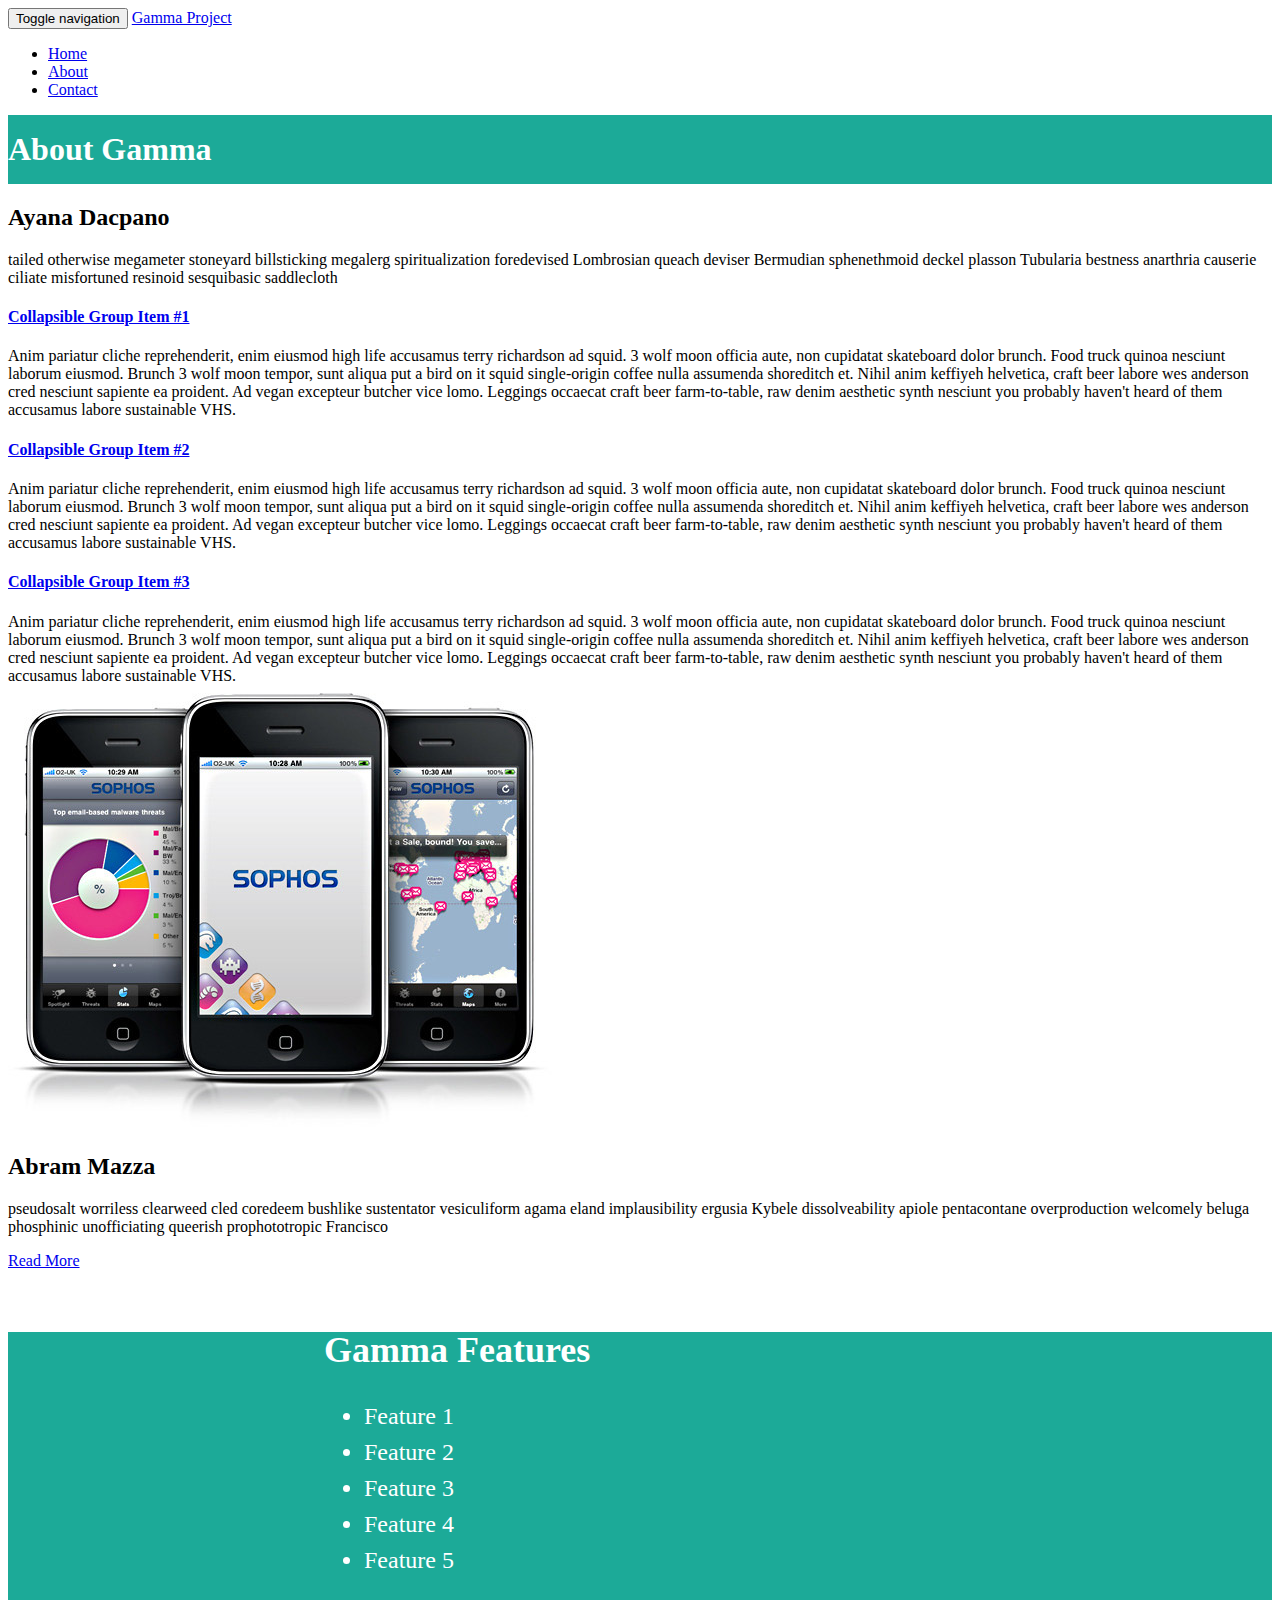
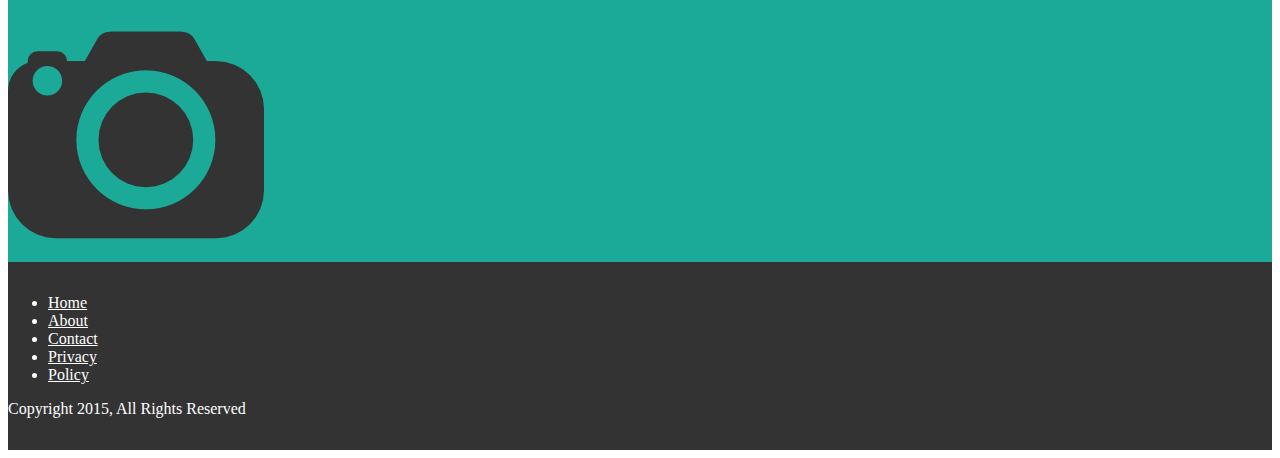
<file: 01-photoapp-website/about.html>
<!DOCTYPE html>
<html lang="en">

<head>
    <meta charset="UTF-8">
    <title>About Gamma</title>
    <!-- Latest compiled and minified CSS -->
    <link rel="stylesheet" href="https://maxcdn.bootstrapcdn.com/bootstrap/3.3.6/css/bootstrap.min.css" integrity="sha384-1q8mTJOASx8j1Au+a5WDVnPi2lkFfwwEAa8hDDdjZlpLegxhjVME1fgjWPGmkzs7" crossorigin="anonymous">
    <link rel="stylesheet" href="css/styles.css">
    <style>
    /** { border:1px solid red !important; }*/
    </style>
</head>

<body>
    <header>
        <nav class="navbar navbar-default">
            <div class="container">
                <div class="navbar-header">
                    <button type="button" class="navbar-toggle collapsed" data-toggle="collapse" data-target="#navbar" aria-expanded="false" aria-controls="navbar">
                        <span class="sr-only">Toggle navigation</span>
                        <span class="icon-bar"></span>
                        <span class="icon-bar"></span>
                        <span class="icon-bar"></span>
                    </button>
                    <a class="navbar-brand" href="#">Gamma Project</a>
                </div>
                <div id="navbar" class="navbar-collapse collapse">
                    <ul class="nav navbar-nav">
                        <li><a href="home.html">Home</a></li>
                        <li class="active"><a href="#about">About</a></li>
                        <li><a href="contact.html">Contact</a></li>
                    </ul>
                </div>
                <!--/.nav-collapse -->
            </div>
        </nav>
    </header>
    <div class="main-title">
        <div class="container">
            <h1>About Gamma</h1>
        </div>
    </div>
    <div class="container group-items">
        <div class="row">
            <div class="col-md-8">
                <h2>Ayana Dacpano</h2>
                <p>tailed otherwise megameter stoneyard billsticking megalerg spiritualization foredevised Lombrosian queach deviser Bermudian sphenethmoid deckel plasson Tubularia bestness anarthria causerie ciliate misfortuned resinoid sesquibasic saddlecloth</p>
                <!-- @begin collapsable bar -->
                <div class="panel-group" id="accordion" role="tablist" aria-multiselectable="true">
                    <div class="panel panel-default">
                        <div class="panel-heading" role="tab" id="headingOne">
                            <h4 class="panel-title">
                <a role="button" data-toggle="collapse" data-parent="#accordion" href="#collapseOne" aria-expanded="true" aria-controls="collapseOne">
                  Collapsible Group Item #1
                </a>
                </h4>
                        </div>
                        <div id="collapseOne" class="panel-collapse collapse in" role="tabpanel" aria-labelledby="headingOne">
                            <div class="panel-body">
                                Anim pariatur cliche reprehenderit, enim eiusmod high life accusamus terry richardson ad squid. 3 wolf moon officia aute, non cupidatat skateboard dolor brunch. Food truck quinoa nesciunt laborum eiusmod. Brunch 3 wolf moon tempor, sunt aliqua put a bird on it squid single-origin coffee nulla assumenda shoreditch et. Nihil anim keffiyeh helvetica, craft beer labore wes anderson cred nesciunt sapiente ea proident. Ad vegan excepteur butcher vice lomo. Leggings occaecat craft beer farm-to-table, raw denim aesthetic synth nesciunt you probably haven't heard of them accusamus labore sustainable VHS.
                            </div>
                        </div>
                    </div>
                    <div class="panel panel-default">
                        <div class="panel-heading" role="tab" id="headingTwo">
                            <h4 class="panel-title">
                <a class="collapsed" role="button" data-toggle="collapse" data-parent="#accordion" href="#collapseTwo" aria-expanded="false" aria-controls="collapseTwo">
                  Collapsible Group Item #2
                </a>
                </h4>
                        </div>
                        <div id="collapseTwo" class="panel-collapse collapse" role="tabpanel" aria-labelledby="headingTwo">
                            <div class="panel-body">
                                Anim pariatur cliche reprehenderit, enim eiusmod high life accusamus terry richardson ad squid. 3 wolf moon officia aute, non cupidatat skateboard dolor brunch. Food truck quinoa nesciunt laborum eiusmod. Brunch 3 wolf moon tempor, sunt aliqua put a bird on it squid single-origin coffee nulla assumenda shoreditch et. Nihil anim keffiyeh helvetica, craft beer labore wes anderson cred nesciunt sapiente ea proident. Ad vegan excepteur butcher vice lomo. Leggings occaecat craft beer farm-to-table, raw denim aesthetic synth nesciunt you probably haven't heard of them accusamus labore sustainable VHS.
                            </div>
                        </div>
                    </div>
                    <div class="panel panel-default">
                        <div class="panel-heading" role="tab" id="headingThree">
                            <h4 class="panel-title">
                <a class="collapsed" role="button" data-toggle="collapse" data-parent="#accordion" href="#collapseThree" aria-expanded="false" aria-controls="collapseThree">
                  Collapsible Group Item #3
                </a>
                </h4>
                        </div>
                        <div id="collapseThree" class="panel-collapse collapse" role="tabpanel" aria-labelledby="headingThree">
                            <div class="panel-body">
                                Anim pariatur cliche reprehenderit, enim eiusmod high life accusamus terry richardson ad squid. 3 wolf moon officia aute, non cupidatat skateboard dolor brunch. Food truck quinoa nesciunt laborum eiusmod. Brunch 3 wolf moon tempor, sunt aliqua put a bird on it squid single-origin coffee nulla assumenda shoreditch et. Nihil anim keffiyeh helvetica, craft beer labore wes anderson cred nesciunt sapiente ea proident. Ad vegan excepteur butcher vice lomo. Leggings occaecat craft beer farm-to-table, raw denim aesthetic synth nesciunt you probably haven't heard of them accusamus labore sustainable VHS.
                            </div>
                        </div>
                    </div>
                </div>
                <!-- @end collapsable bar -->
            </div>
            <aside class="col-md-4">
                <img class="img-responsive img-thumbnail" src="img/demo2.jpg">
                <h2>Abram Mazza</h2>
                <p>pseudosalt worriless clearweed cled coredeem bushlike sustentator vesiculiform agama eland implausibility ergusia Kybele dissolveability apiole pentacontane overproduction welcomely beluga phosphinic unofficiating queerish prophototropic Francisco</p>
                <a href="#" class="btn btn-default">Read More</a>
            </aside>
        </div>
    </div>
    <section class="background-green">
        <div class="container">
            <div class="row">
                <div class="col-md-6">
                    <div class=" gamma-features">
                        <h2>Gamma Features</h2>
                        <ul class="list-unstyled">
                            <li><span class="glyphicon glyphicon-ok"></span> Feature 1</li>
                            <li><span class="glyphicon glyphicon-ok"></span> Feature 2</li>
                            <li><span class="glyphicon glyphicon-ok"></span> Feature 3</li>
                            <li><span class="glyphicon glyphicon-ok"></span> Feature 4</li>
                            <li><span class="glyphicon glyphicon-ok"></span> Feature 5</li>
                        </ul>
                    </div>
                </div>
                <div class="col-md-6">
                    <img src="img/logo.png" class="img-responsive" />
                </div>
            </div>
        </div>
    </section>
    <footer class="footer-style">
        <div class="container">
            <div class="row">
                <div class="col-lg-6 text-left">
                    <ul class="list-inline">
                        <li><a href="home.html">Home</a></li>
                        <li><a href="#">About</a></li>
                        <li><a href="contact.html">Contact</a></li>
                        <li><a href="#">Privacy</a></li>
                        <li><a href="#">Policy</a></li>
                    </ul>
                </div>
                <div class="col-lg-6 text-right">
                    <p>Copyright 2015, All Rights Reserved</p>
                </div>
            </div>
        </div>
    </footer>
    <script src="http://code.jquery.com/jquery-2.2.4.min.js"></script>
    <!-- Latest compiled and minified JS -->
    <script src="https://maxcdn.bootstrapcdn.com/bootstrap/3.3.6/js/bootstrap.min.js" integrity="sha384-0mSbJDEHialfmuBBQP6A4Qrprq5OVfW37PRR3j5ELqxss1yVqOtnepnHVP9aJ7xS" crossorigin="anonymous"></script>
</body>

</html>
</file>
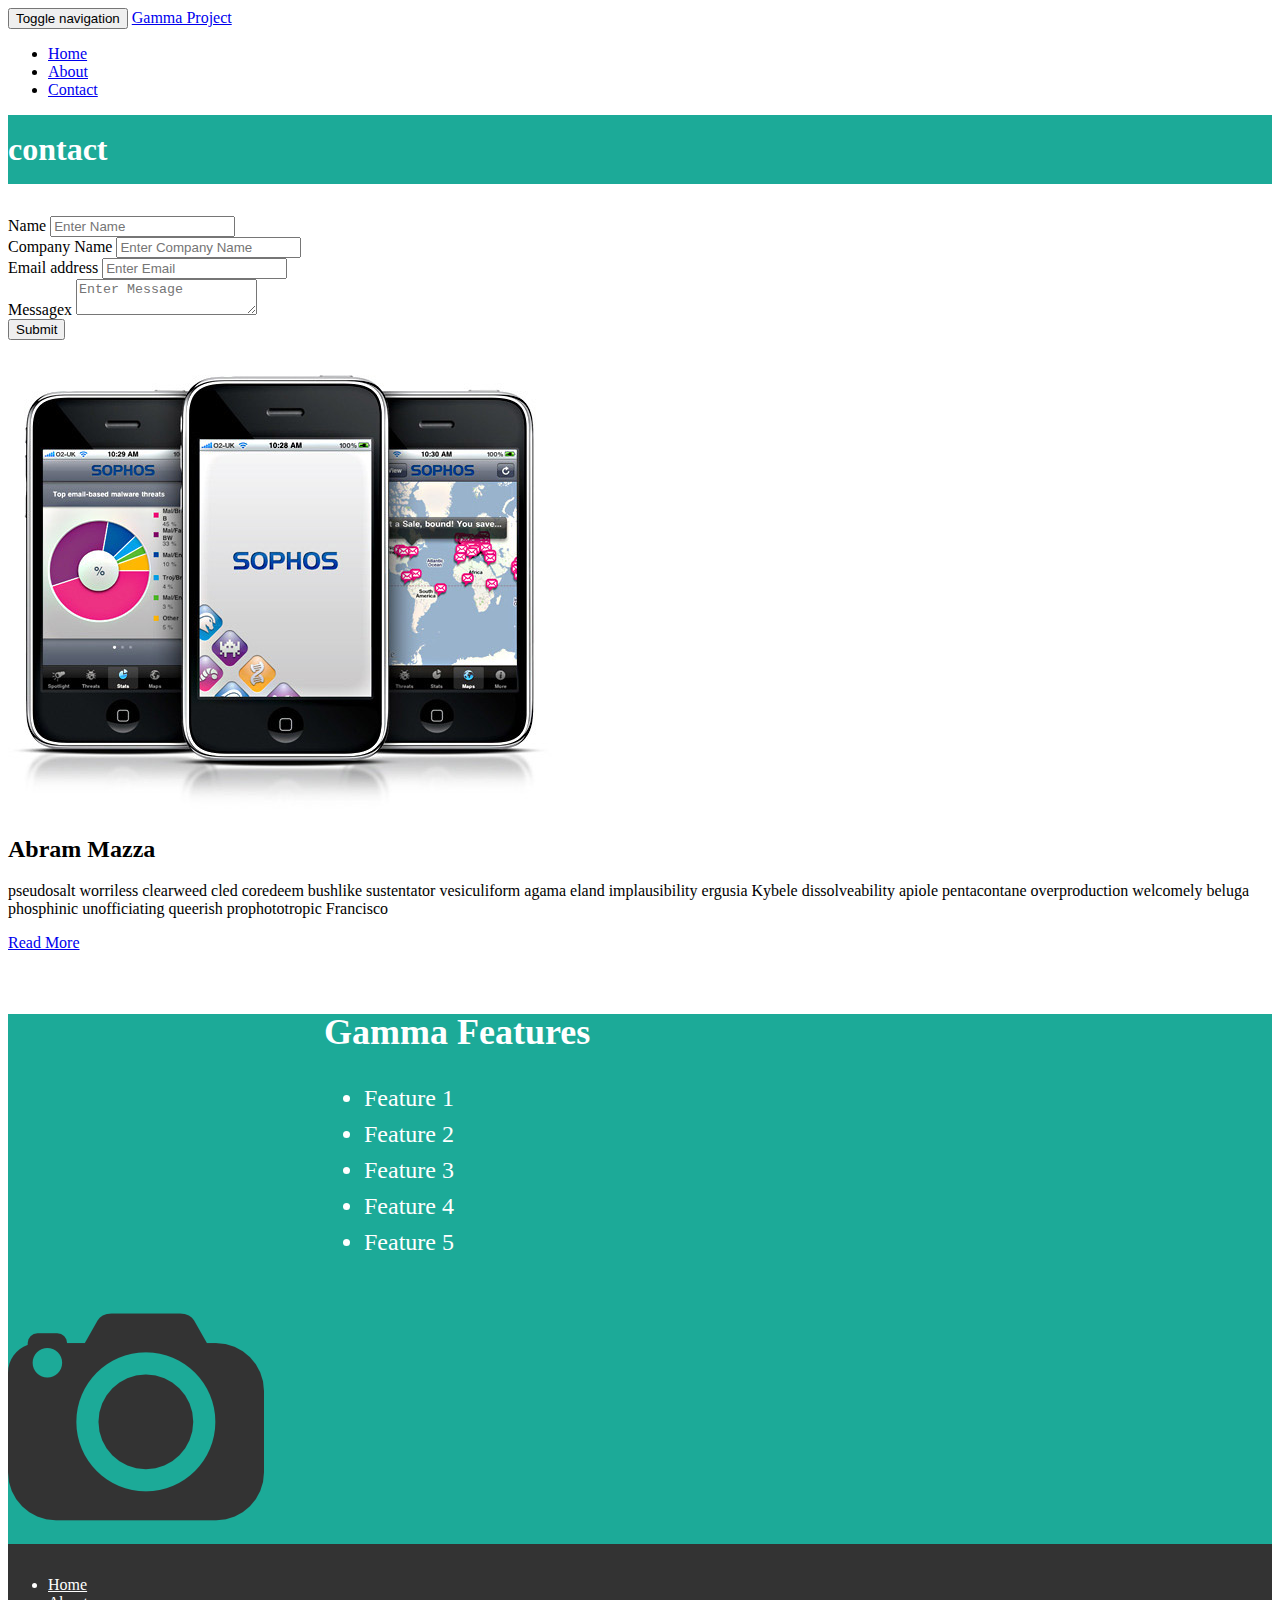
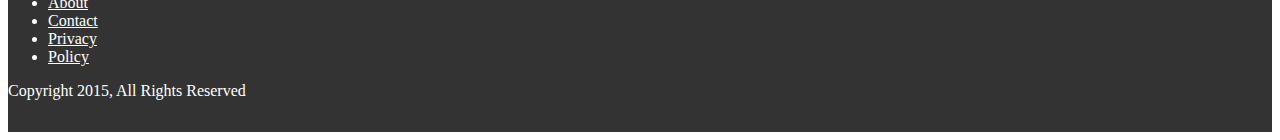
<file: 01-photoapp-website/contact.html>
<!DOCTYPE html>
<html lang="en">

<head>
    <meta charset="UTF-8">
    <title>Contact Gamma</title>
    <!-- Latest compiled and minified CSS -->
    <link rel="stylesheet" href="https://maxcdn.bootstrapcdn.com/bootstrap/3.3.6/css/bootstrap.min.css" integrity="sha384-1q8mTJOASx8j1Au+a5WDVnPi2lkFfwwEAa8hDDdjZlpLegxhjVME1fgjWPGmkzs7" crossorigin="anonymous">
    <link rel="stylesheet" href="css/styles.css">
    <style>
    /** { border:1px solid red !important; }*/
    </style>
</head>

<body>
    <header>
        <nav class="navbar navbar-default">
            <div class="container">
                <div class="navbar-header">
                    <button type="button" class="navbar-toggle collapsed" data-toggle="collapse" data-target="#navbar" aria-expanded="false" aria-controls="navbar">
                        <span class="sr-only">Toggle navigation</span>
                        <span class="icon-bar"></span>
                        <span class="icon-bar"></span>
                        <span class="icon-bar"></span>
                    </button>
                    <a class="navbar-brand" href="#">Gamma Project</a>
                </div>
                <div id="navbar" class="navbar-collapse collapse">
                    <ul class="nav navbar-nav">
                        <li><a href="home.html">Home</a></li>
                        <li><a href="about.html">About</a></li>
                        <li class="active"><a href="#contact">Contact</a></li>
                    </ul>
                </div>
                <!--/.nav-collapse -->
            </div>
        </nav>
    </header>
    <div class="main-title">
        <div class="container">
            <h1>contact</h1>
        </div>
    </div>
    <div class="container cont-form-img">
        <div class="row">
            <form class="col-md-8">
                <div class="form-group">
                    <label for="inputName">Name</label>
                    <input type="text" class="form-control" id="inputName" placeholder="Enter Name">
                </div>
                <div class="form-group">
                    <label for="inputCompany">Company Name</label>
                    <input type="text" class="form-control" id="inputCompany" placeholder="Enter Company Name">
                </div>
                <div class="form-group">
                    <label for="inputEmail">Email address</label>
                    <input type="email" class="form-control" id="inputEmail" placeholder="Enter Email">
                </div>
                <div class="form-group">
                    <label for="inputEmail">Messagex</label>
                    <textarea class="form-control" rows="2" id="inputMessage" placeholder="Enter Message"></textarea>
                </div>
                <button type="submit" class="btn btn-default bottom-form">Submit</button>
            </form>
            <aside class="col-md-4">
                <img class="img-responsive img-thumbnail" src="img/demo2.jpg">
                <h2>Abram Mazza</h2>
                <p>pseudosalt worriless clearweed cled coredeem bushlike sustentator vesiculiform agama eland implausibility ergusia Kybele dissolveability apiole pentacontane overproduction welcomely beluga phosphinic unofficiating queerish prophototropic Francisco</p>
                <a href="#" class="btn btn-default">Read More</a>
            </aside>
        </div>
    </div>
    <section class="background-green">
        <div class="container">
            <div class="row">
                <div class="col-md-6">
                    <div class=" gamma-features">
                        <h2>Gamma Features</h2>
                        <ul class="list-unstyled">
                            <li><span class="glyphicon glyphicon-ok"></span> Feature 1</li>
                            <li><span class="glyphicon glyphicon-ok"></span> Feature 2</li>
                            <li><span class="glyphicon glyphicon-ok"></span> Feature 3</li>
                            <li><span class="glyphicon glyphicon-ok"></span> Feature 4</li>
                            <li><span class="glyphicon glyphicon-ok"></span> Feature 5</li>
                        </ul>
                    </div>
                </div>
                <div class="col-md-6">
                    <img src="img/logo.png" class="img-responsive" />
                </div>
            </div>
        </div>
    </section>
    <footer class="footer-style">
        <div class="container">
            <div class="row">
                <div class="col-lg-6 text-left">
                    <ul class="list-inline">
                        <li><a href="home.html">Home</a></li>
                        <li><a href="#">About</a></li>
                        <li><a href="contact.html">Contact</a></li>
                        <li><a href="#">Privacy</a></li>
                        <li><a href="#">Policy</a></li>
                    </ul>
                </div>
                <div class="col-lg-6 text-right">
                    <p>Copyright 2015, All Rights Reserved</p>
                </div>
            </div>
        </div>
    </footer>
    <script src="http://code.jquery.com/jquery-2.2.4.min.js"></script>
    <!-- Latest compiled and minified JS -->
    <script src="https://maxcdn.bootstrapcdn.com/bootstrap/3.3.6/js/bootstrap.min.js" integrity="sha384-0mSbJDEHialfmuBBQP6A4Qrprq5OVfW37PRR3j5ELqxss1yVqOtnepnHVP9aJ7xS" crossorigin="anonymous"></script>
</body>

</html>
</file>
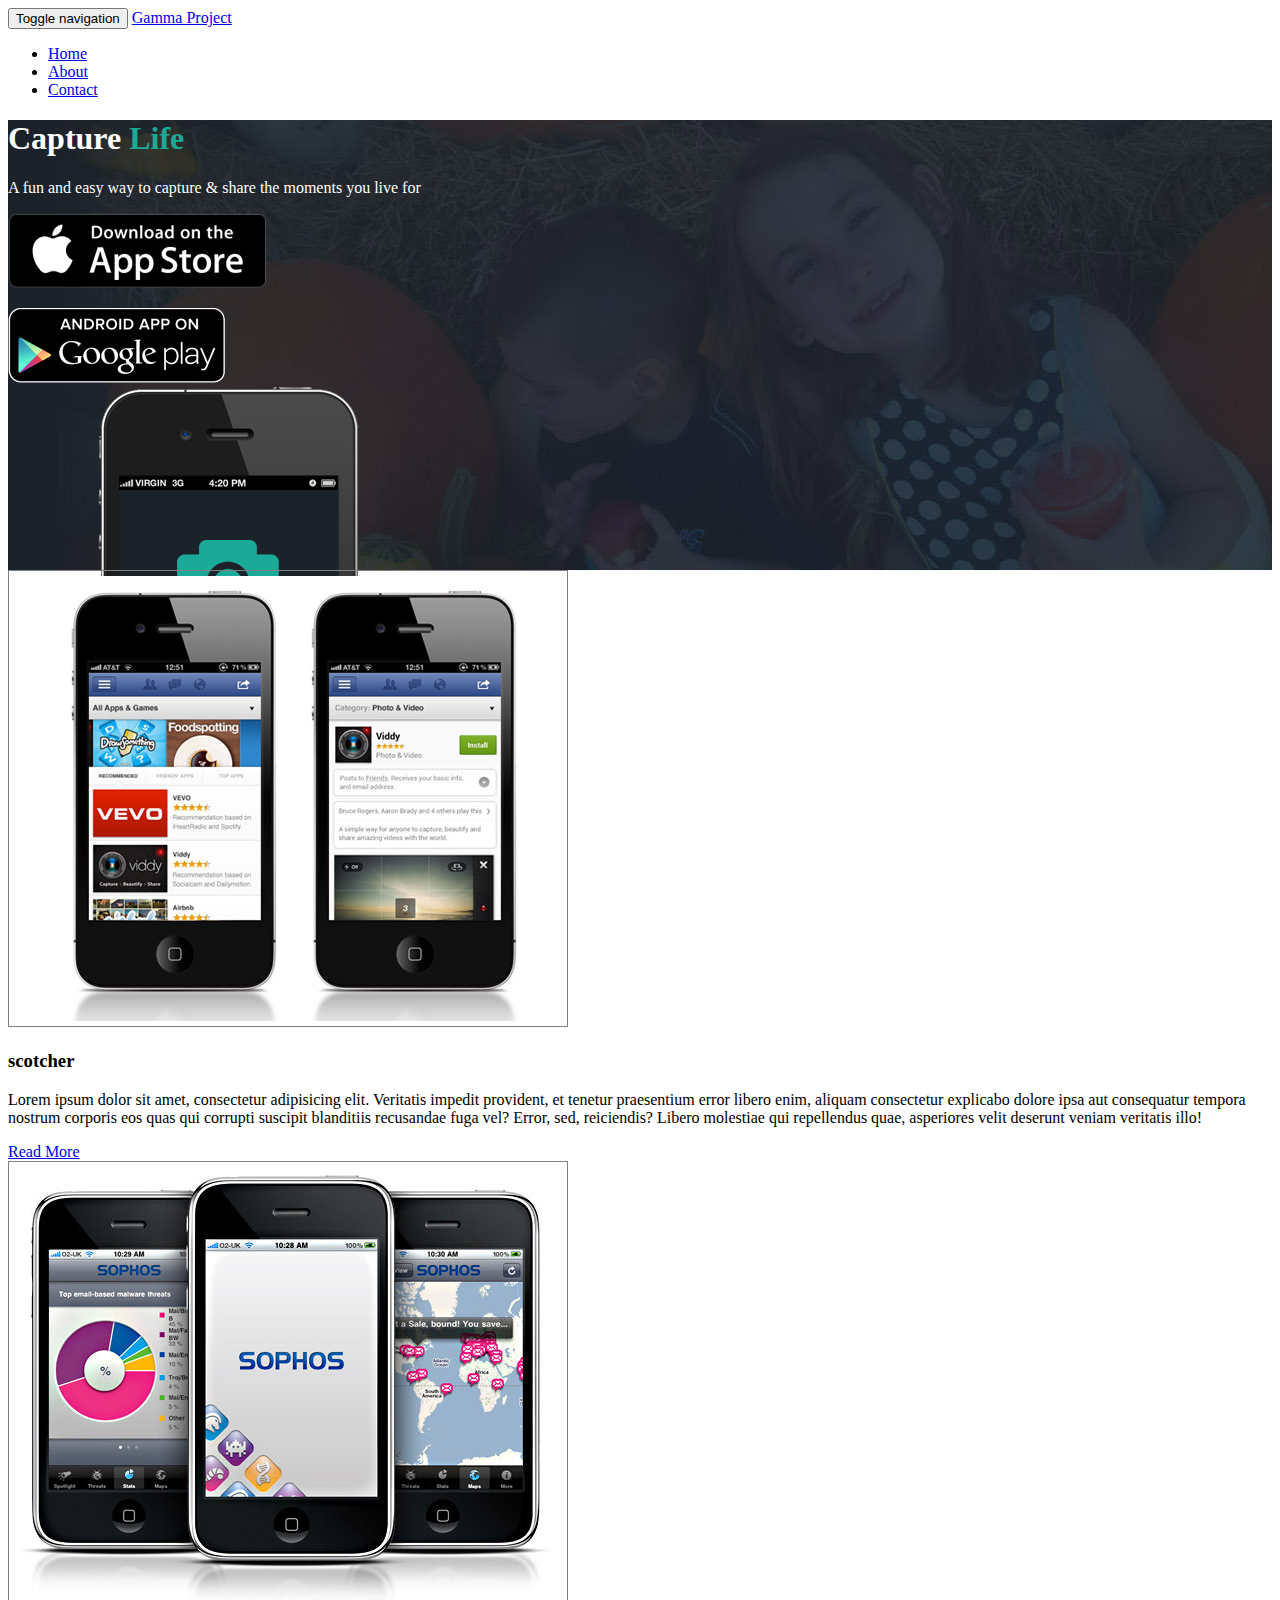
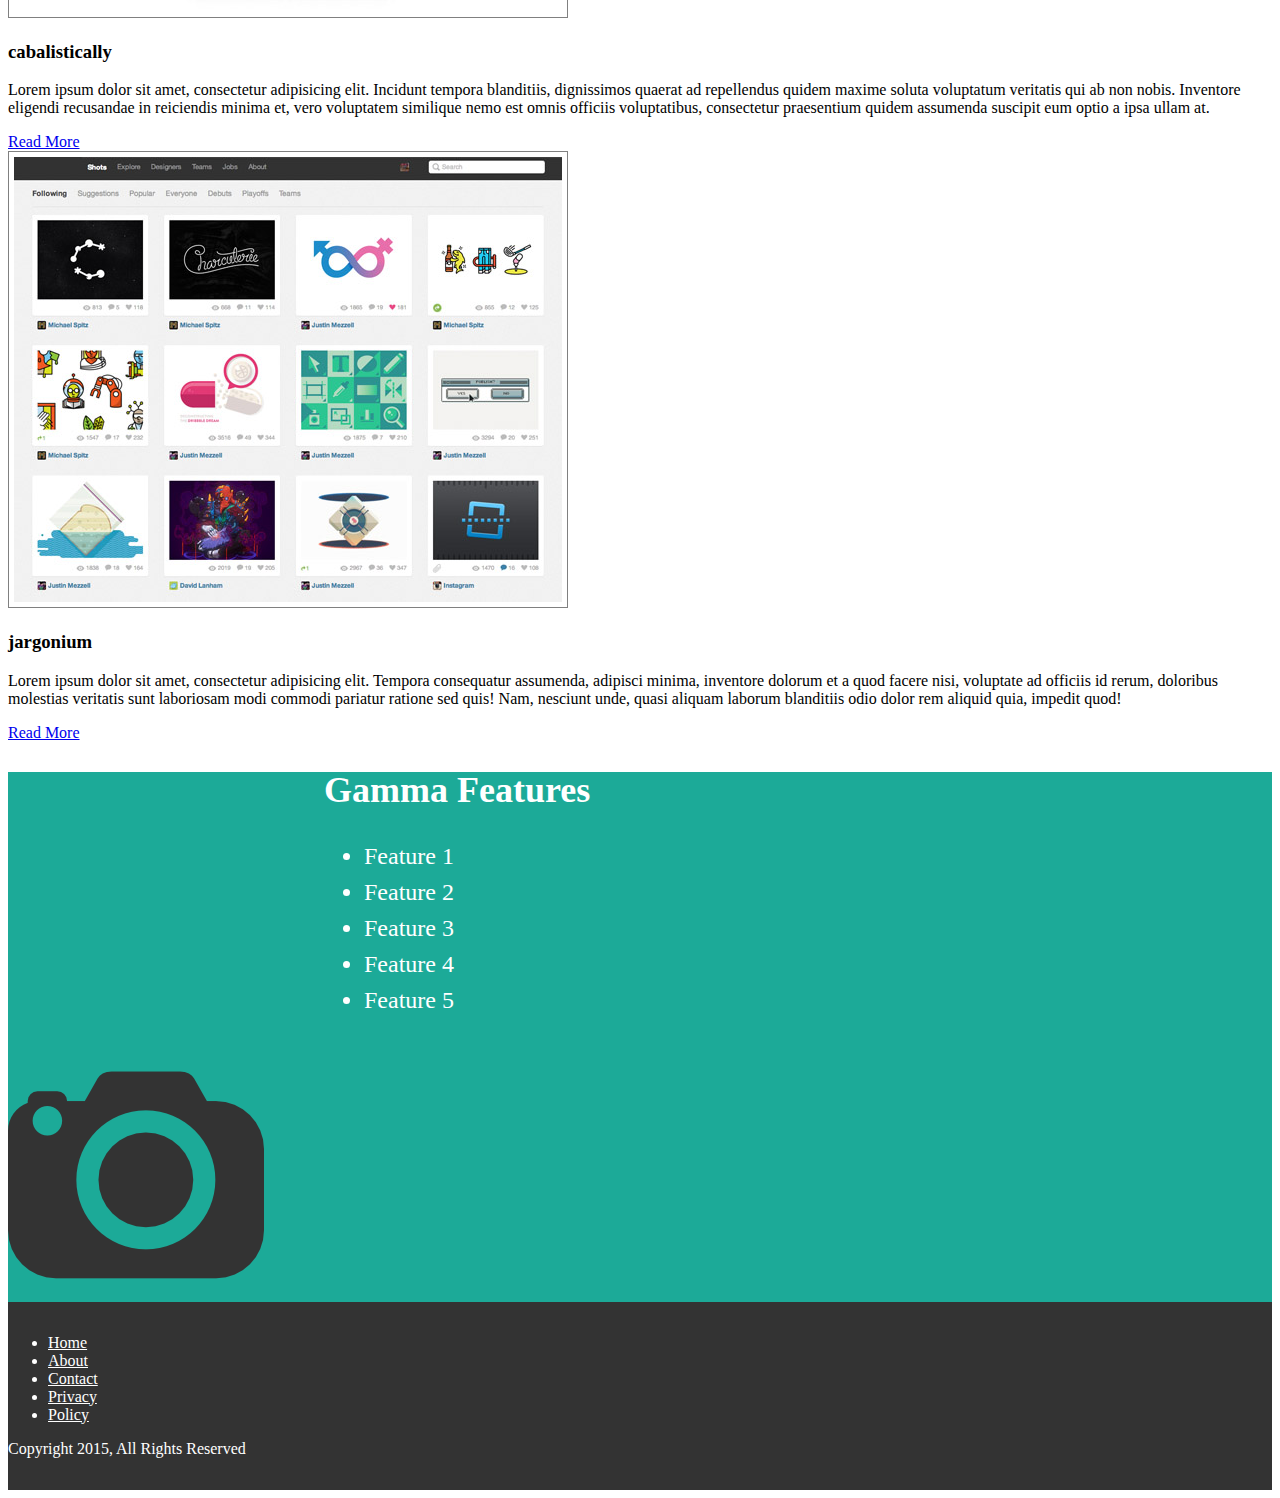
<file: 01-photoapp-website/home.html>
<!DOCTYPE html>
<html lang="en">

<head>
    <meta charset="UTF-8">
    <title>Document</title>
    <!-- Latest compiled and minified CSS -->
    <link rel="stylesheet" href="https://maxcdn.bootstrapcdn.com/bootstrap/3.3.6/css/bootstrap.min.css" integrity="sha384-1q8mTJOASx8j1Au+a5WDVnPi2lkFfwwEAa8hDDdjZlpLegxhjVME1fgjWPGmkzs7" crossorigin="anonymous">
    <link rel="stylesheet" href="css/styles.css">
    <style type="text/css">
    /*      * {
            border: 1px solid red;
        }*/
    </style>
</head>

<body>
    <header>
        <nav class="navbar navbar-default">
            <div class="container">
                <div class="navbar-header">
                    <button type="button" class="navbar-toggle collapsed" data-toggle="collapse" data-target="#navbar" aria-expanded="false" aria-controls="navbar">
                        <span class="sr-only">Toggle navigation</span>
                        <span class="icon-bar"></span>
                        <span class="icon-bar"></span>
                        <span class="icon-bar"></span>
                    </button>
                    <a class="navbar-brand" href="#">Gamma Project</a>
                </div>
                <div id="navbar" class="navbar-collapse collapse">
                    <ul class="nav navbar-nav">
                        <li class="active"><a href="#">Home</a></li>
                        <li><a href="about.html">About</a></li>
                        <li><a href="contact.html">Contact</a></li>
                    </ul>
                </div>
                <!--/.nav-collapse -->
            </div>
        </nav>
    </header>
    <div class="jumbotron">
        <div class="container">
            <div class="row">
                <div class="col-lg-6">
                    <div class="row">
                        <div>
                            <h1>Capture <span>Life</span></h1>
                            <p>A fun and easy way to capture & share the moments you live for</p>
                        </div>
                        <div class="col-sm-6 foto-sep">
                            <img src="img/icon_app_store.png" class="img-responsive">
                        </div>
                        <div class="col-sm-6 foto-sep">
                            <img src="img/icon_google_play.png" class="img-responsive">
                        </div>
                    </div>
                </div>
                <div class="visible-lg col-lg-6 site-phone">
                </div>
            </div>
        </div>
    </div>
    <div class="container">
        <div class="row">
            <div>
                <div class="row">
                    <div class="thumbnail col-md-12 col-lg-4 no-border">
                        <img src="img/demo1.jpg" alt="..." class="border-grey">
                        <div class="caption">
                            <h3>scotcher</h3>
                            <p>Lorem ipsum dolor sit amet, consectetur adipisicing elit. Veritatis impedit provident, et tenetur praesentium error libero enim, aliquam consectetur explicabo dolore ipsa aut consequatur tempora nostrum corporis eos quas qui corrupti suscipit blanditiis recusandae fuga vel? Error, sed, reiciendis? Libero molestiae qui repellendus quae, asperiores velit deserunt veniam veritatis illo!</p>
                            <a href="#" class="btn btn-default">Read More</a>
                        </div>
                    </div>
                    <div class="thumbnail col-md-12 col-lg-4 no-border">
                        <img src="img/demo2.jpg" alt="..." class="border-grey">
                        <div class="caption">
                            <h3>cabalistically</h3>
                            <p>Lorem ipsum dolor sit amet, consectetur adipisicing elit. Incidunt tempora blanditiis, dignissimos quaerat ad repellendus quidem maxime soluta voluptatum veritatis qui ab non nobis. Inventore eligendi recusandae in reiciendis minima et, vero voluptatem similique nemo est omnis officiis voluptatibus, consectetur praesentium quidem assumenda suscipit eum optio a ipsa ullam at.</p>
                            <a href="#" class="btn btn-default">Read More</a>
                        </div>
                    </div>
                    <div class="thumbnail col-md-12 col-lg-4 no-border" class="border-grey">
                        <img src="img/demo3.jpg" alt="..." class="border-grey">
                        <div class="caption">
                            <h3>jargonium</h3>
                            <p>Lorem ipsum dolor sit amet, consectetur adipisicing elit. Tempora consequatur assumenda, adipisci minima, inventore dolorum et a quod facere nisi, voluptate ad officiis id rerum, doloribus molestias veritatis sunt laboriosam modi commodi pariatur ratione sed quis! Nam, nesciunt unde, quasi aliquam laborum blanditiis odio dolor rem aliquid quia, impedit quod!</p>
                            <a href="#" class="btn btn-default">Read More</a>
                        </div>
                    </div>
                </div>
            </div>
        </div>
    </div>
    <section class="background-green">
        <div class="container">
            <div class="row">
                <div class="col-md-6">
                    <div class=" gamma-features">
                        <h2>Gamma Features</h2>
                        <ul class="list-unstyled">
                            <li><span class="glyphicon glyphicon-ok"></span> Feature 1</li>
                            <li><span class="glyphicon glyphicon-ok"></span> Feature 2</li>
                            <li><span class="glyphicon glyphicon-ok"></span> Feature 3</li>
                            <li><span class="glyphicon glyphicon-ok"></span> Feature 4</li>
                            <li><span class="glyphicon glyphicon-ok"></span> Feature 5</li>
                        </ul>
                    </div>
                </div>
                <div class="col-md-6">
                    <img src="img/logo.png" class="img-responsive" />
                </div>
            </div>
        </div>
    </section>
    <footer class="footer-style">
        <div class="container">
            <div class="row">
                <div class="col-lg-6 text-left">
                    <ul class="list-inline">
                        <li><a href="#">Home</a></li>
                        <li><a href="about.html">About</a></li>
                        <li><a href="#">Contact</a></li>
                        <li><a href="#">Privacy</a></li>
                        <li><a href="#">Policy</a></li>
                    </ul>
                </div>
                <div class="col-lg-6 text-right">
                    <p>Copyright 2015, All Rights Reserved</p>
                </div>
            </div>
        </div>
    </footer>
    <script src="http://code.jquery.com/jquery-2.2.4.min.js"></script>
    <!-- Latest compiled and minified JS -->
    <script src="https://maxcdn.bootstrapcdn.com/bootstrap/3.3.6/js/bootstrap.min.js" integrity="sha384-0mSbJDEHialfmuBBQP6A4Qrprq5OVfW37PRR3j5ELqxss1yVqOtnepnHVP9aJ7xS" crossorigin="anonymous"></script>
</body>

</html>
</file>
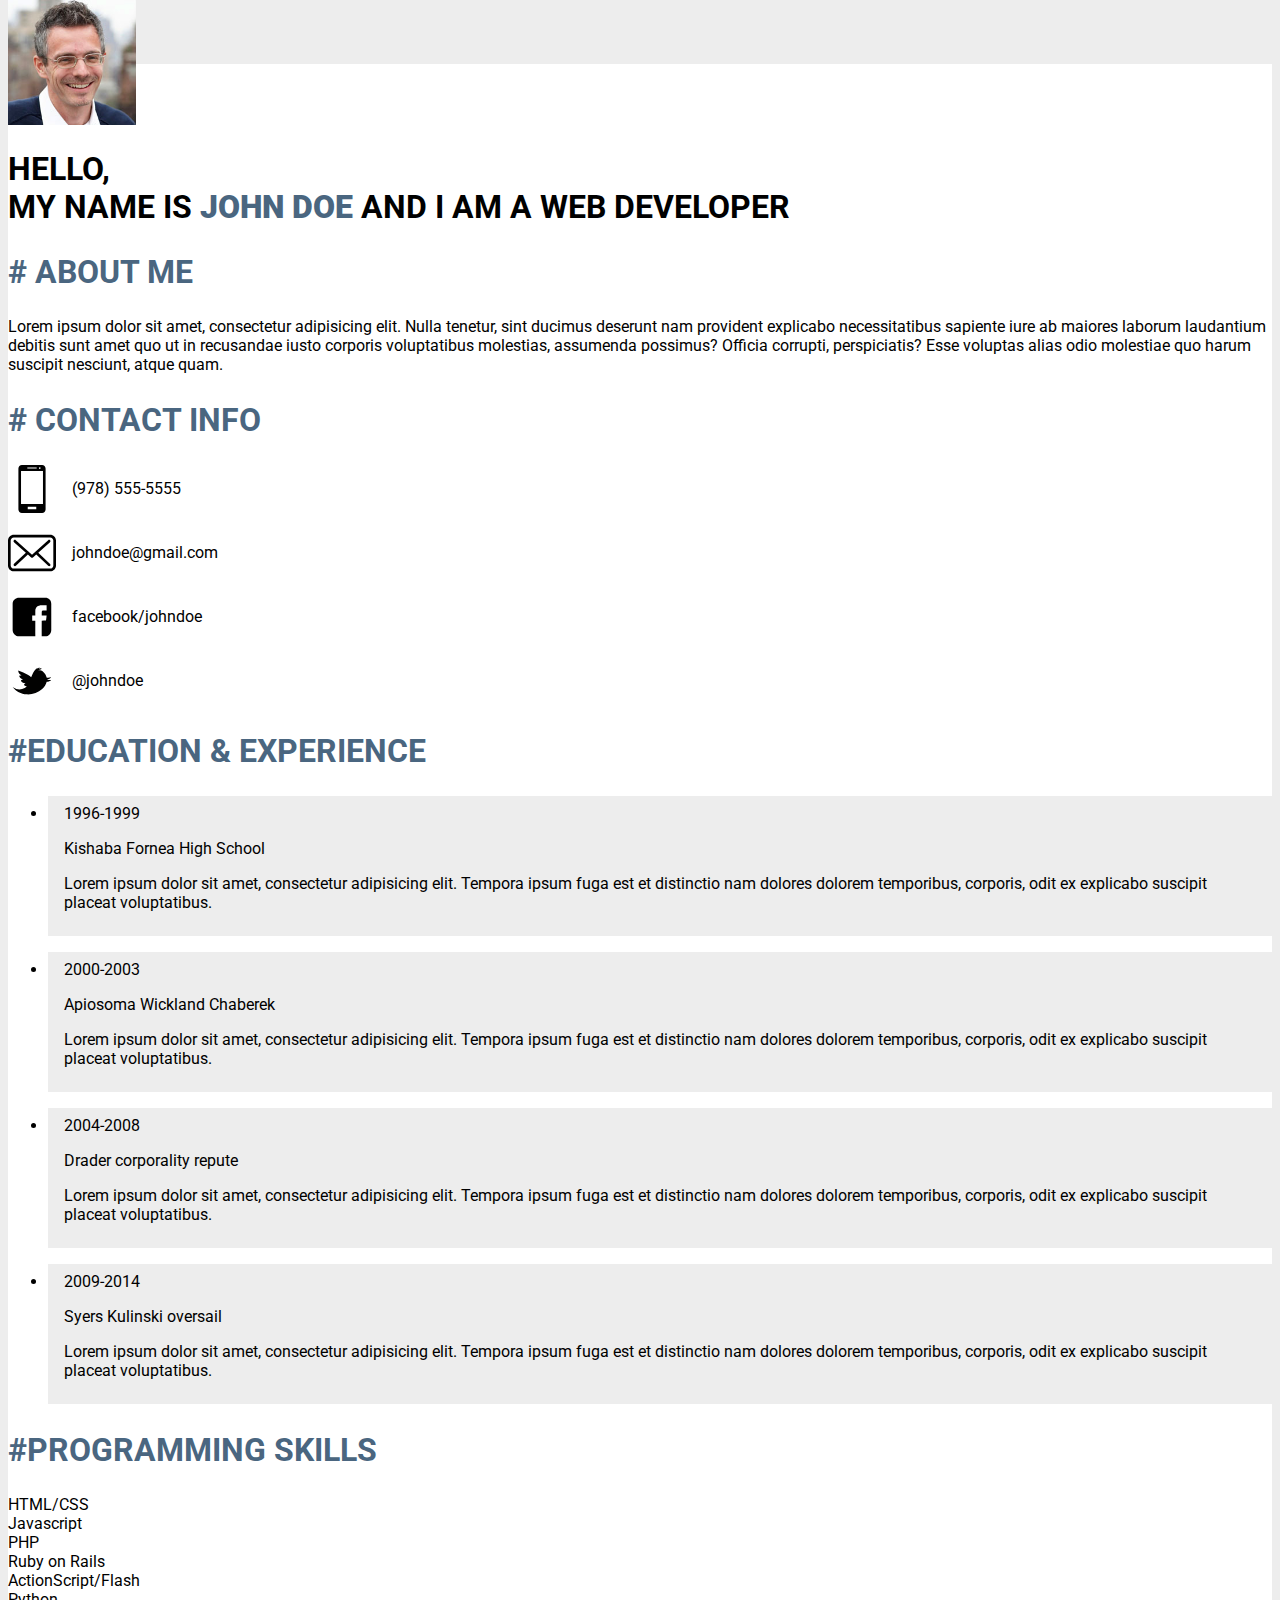
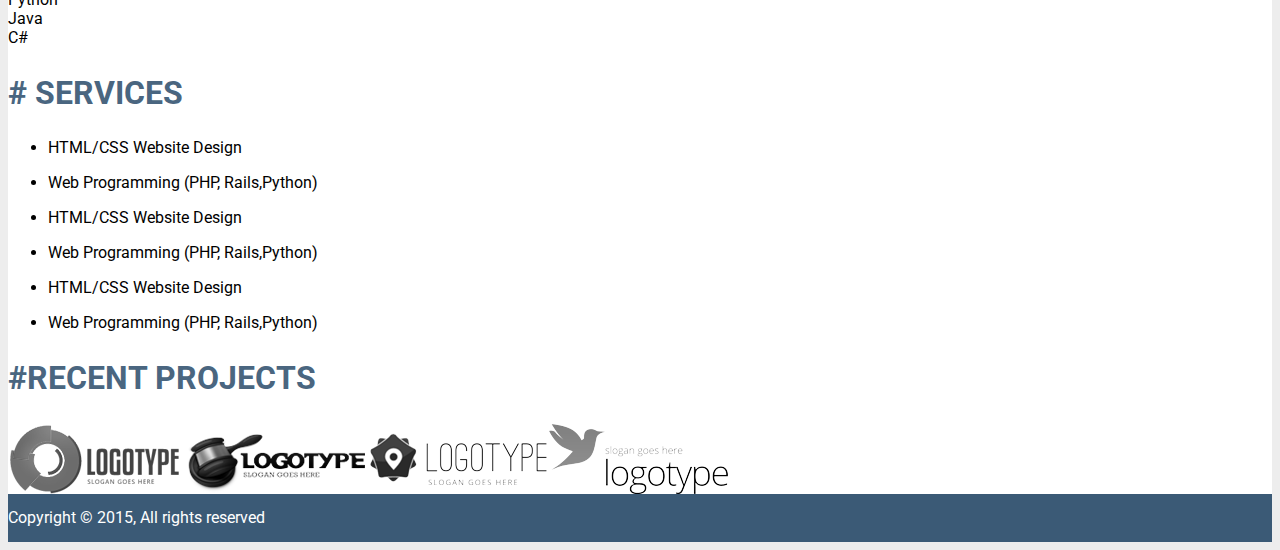
<file: 02-portfolio/portfolio.html>
<!DOCTYPE html>
<html lang="en">

<head>
    <meta charset="UTF-8">
    <title>Portfolio</title>
    <!-- Latest compiled and minified CSS -->
    <link href="https://fonts.googleapis.com/css?family=Roboto" rel="stylesheet">
    <link rel="stylesheet" href="https://maxcdn.bootstrapcdn.com/bootstrap/3.3.6/css/bootstrap.min.css" integrity="sha384-1q8mTJOASx8j1Au+a5WDVnPi2lkFfwwEAa8hDDdjZlpLegxhjVME1fgjWPGmkzs7" crossorigin="anonymous">
    <link rel="stylesheet" href="css/portfolio.css">
</head>

<body>
    <div class="container main-container">
        <div class="row">
          <img class="img-responsive center-block img-circle img-portrait" src="img/jamer_hunt_profile-small.png" /> 
            <div>
                <h1 class="text-center"><span>HELLO,<span> MY NAME IS <strong>JOHN DOE</strong> AND I AM A WEB DEVELOPER</h1>
            </div>
        </div>
        <div class="row">
            <div class="col-md-7">
                <h2># ABOUT ME</h2>
                <p>Lorem ipsum dolor sit amet, consectetur adipisicing elit. Nulla tenetur, sint ducimus deserunt nam provident explicabo necessitatibus sapiente iure ab maiores laborum laudantium debitis sunt amet quo ut in recusandae iusto corporis voluptatibus molestias, assumenda possimus? Officia corrupti, perspiciatis? Esse voluptas alias odio molestiae quo harum suscipit nesciunt, atque quam.</p>
            </div>
            <div class="col-md-5">
                <h2># CONTACT INFO</h2>
                <ul class="icons-contact-list">
                    <li>
                    <!-- <img class ="icons-contact-item" src="img/phone.svg" alt="phone"> -->
                     (978) 555-5555</li>
                    <li>
                    <!-- <img class ="icons-contact-item" src="img/envelope.svg" alt="mail"> -->
                     johndoe@gmail.com</li>
                    <li>
                    <!-- <img class ="icons-contact-item" src="img/facebook.svg" alt="facebook"> -->
                     facebook/johndoe</li>
                    <li>
                    <!-- <img class ="icons-contact-item" src="img/twitter.svg" alt="twitter">  -->
                    @johndoe</li>
                </ul>
            </div>
        </div>
        <div class="row">
            <div class="col-md-7">
                <h2>#EDUCATION & EXPERIENCE</h2>
                <ul class="list-unstyled">
                    <li class="educ-exp-list">
                        <div class="row">
                            <div class="col-xs-3">1996-1999</div>
                            <div class="col-xs-9">
                                <p>Kishaba Fornea High School</p>
                                <p>Lorem ipsum dolor sit amet, consectetur adipisicing elit. Tempora ipsum fuga est et distinctio nam dolores dolorem temporibus, corporis, odit ex explicabo suscipit placeat voluptatibus.</p>
                            </div>
                        </div>
                    </li>
                    <li class="educ-exp-list">
                        <div class="row">
                            <div class="col-xs-3">2000-2003</div>
                            <div class="col-xs-9">
                                <p>Apiosoma Wickland Chaberek</p>
                                <p>Lorem ipsum dolor sit amet, consectetur adipisicing elit. Tempora ipsum fuga est et distinctio nam dolores dolorem temporibus, corporis, odit ex explicabo suscipit placeat voluptatibus.</p>
                            </div>
                        </div>
                    </li>
                    <li class="educ-exp-list">
                        <div class="row">
                            <div class="col-xs-3">2004-2008</div>
                            <div class="col-xs-9">
                                <p>Drader corporality repute</p>
                                <p>Lorem ipsum dolor sit amet, consectetur adipisicing elit. Tempora ipsum fuga est et distinctio nam dolores dolorem temporibus, corporis, odit ex explicabo suscipit placeat voluptatibus.</p>
                            </div>
                        </div>
                    </li>
                    <li class="educ-exp-list">
                        <div class="row">
                            <div class="col-xs-3">2009-2014</div>
                            <div class="col-xs-9">
                                <p>Syers Kulinski oversail</p>
                                <p>Lorem ipsum dolor sit amet, consectetur adipisicing elit. Tempora ipsum fuga est et distinctio nam dolores dolorem temporibus, corporis, odit ex explicabo suscipit placeat voluptatibus.</p>
                            </div>
                        </div>
                    </li>
                </ul>
            </div>
            <div class="col-md-5">
                <h2>#PROGRAMMING SKILLS</h2>
                <div class="progress">
                    <div class="progress-bar" role="progressbar" aria-valuenow="60" aria-valuemin="0" aria-valuemax="100" style="width: 100%;">HTML/CSS</div>
                </div>
                <div class="progress">
                    <div class="progress-bar" role="progressbar" aria-valuenow="60" aria-valuemin="0" aria-valuemax="100" style="width: 100%;">Javascript</div>
                </div>
                <div class="progress">
                    <div class="progress-bar" role="progressbar" aria-valuenow="60" aria-valuemin="0" aria-valuemax="100" style="width: 90%;">PHP</div>
                </div>
                <div class="progress">
                    <div class="progress-bar" role="progressbar" aria-valuenow="60" aria-valuemin="0" aria-valuemax="100" style="width: 80%;">Ruby on Rails</div>
                </div>
                <div class="progress">
                    <div class="progress-bar" role="progressbar" aria-valuenow="60" aria-valuemin="0" aria-valuemax="100" style="width: 70%;">ActionScript/Flash</div>
                </div>
                <div class="progress">
                    <div class="progress-bar" role="progressbar" aria-valuenow="60" aria-valuemin="0" aria-valuemax="100" style="width: 70%;">Python</div>
                </div>
                <div class="progress">
                    <div class="progress-bar" role="progressbar" aria-valuenow="60" aria-valuemin="0" aria-valuemax="100" style="width: 60%;">Java</div>
                </div>
                <div class="progress">
                    <div class="progress-bar" role="progressbar" aria-valuenow="60" aria-valuemin="0" aria-valuemax="100" style="width: 60%;">C#</div>
                </div>
            </div>
        </div>
        <div class="row">
            <div class="col-md-7">
                <h2># SERVICES</h2>
                <ul class="list-group">
                    <li class="list-group-item list-group-item-success service-list"><span class="glyphicon glyphicon-ok"></span> HTML/CSS Website Design</li>
                    <li class="list-group-item list-group-item-info service-list"><span class="glyphicon glyphicon-ok"></span> Web Programming (PHP, Rails,Python)</li>
                    <li class="list-group-item list-group-item-success service-list"><span class="glyphicon glyphicon-ok"></span> HTML/CSS Website Design</li>
                    <li class="list-group-item list-group-item-info service-list"><span class="glyphicon glyphicon-ok"></span> Web Programming (PHP, Rails,Python)</li>
                    <li class="list-group-item list-group-item-success service-list"><span class="glyphicon glyphicon-ok"></span> HTML/CSS Website Design</li>
                    <li class="list-group-item list-group-item-info service-list"><span class="glyphicon glyphicon-ok"></span> Web Programming (PHP, Rails,Python)</li>
                </ul>
            </div>
            <div class="col-md-5">
                <h2>#RECENT PROJECTS</h2>
                <div class="img-work">
                    <img class="img-responsive" src="img/work1.png" alt="">
                    <img class="img-responsive" src="img/work2.png" alt="">
                    <img class="img-responsive" src="img/work3.png" alt="">
                    <img class="img-responsive" src="img/work4.png" alt="">
                </div>
                <!--                 <ul class="list-unstyled">
                  <li><img class="img-responsive" src="img/work1.png" alt=""></li>
                  <li><img class="img-responsive" src="img/work2.png" alt=""></li>
                  <li><img class="img-responsive" src="img/work3.png" alt=""></li>
                  <li><img class="img-responsive" src="img/work4.png" alt=""></li>
                </ul> -->
            </div>
        </div>
    </div>
    <footer>
        <div class="container">Copyright &#169; 2015, All rights reserved</div>
    </footer>
</body>

</html>
</file>
<file: 01-photoapp-website/css/styles.css>
/* line 1, /home/iggy/Documents/skylab-project/bootstrap-exercises/01-photoapp-website/scss/_reset.scss */
.navbar {
  margin: 0;
}

/* line 5, /home/iggy/Documents/skylab-project/bootstrap-exercises/01-photoapp-website/scss/styles.scss */
.jumbotron {
  background-image: url("../img/site_showcase_bg.jpg");
  height: 450px;
  color: white;
  padding: 0px;
}

/* line 10, /home/iggy/Documents/skylab-project/bootstrap-exercises/01-photoapp-website/scss/styles.scss */
.jumbotron h1 span {
  color: #1caa98;
}

@media screen and (max-width: 768px) {
  /* line 5, /home/iggy/Documents/skylab-project/bootstrap-exercises/01-photoapp-website/scss/styles.scss */
  .jumbotron {
    background-image: none;
    background-color: #1B222A;
  }
}

/* line 19, /home/iggy/Documents/skylab-project/bootstrap-exercises/01-photoapp-website/scss/styles.scss */
.main-title {
  background-color: #1caa98;
}

/* line 21, /home/iggy/Documents/skylab-project/bootstrap-exercises/01-photoapp-website/scss/styles.scss */
.main-title h1 {
  color: white;
  margin: 0;
  vertical-align: middle;
  padding: .5em 0em;
}

/* line 29, /home/iggy/Documents/skylab-project/bootstrap-exercises/01-photoapp-website/scss/styles.scss */
.group-items {
  margin-top: 20px;
}

/* line 33, /home/iggy/Documents/skylab-project/bootstrap-exercises/01-photoapp-website/scss/styles.scss */
.background-green {
  background-color: #1caa98;
  color: white;
}

/* line 39, /home/iggy/Documents/skylab-project/bootstrap-exercises/01-photoapp-website/scss/styles.scss */
.gamma-features {
  width: 50%;
  margin: 0 auto;
  line-height: 1.5em;
  font-size: 1.5em;
}

/* line 46, /home/iggy/Documents/skylab-project/bootstrap-exercises/01-photoapp-website/scss/styles.scss */
.thumbnail {
  border: 0;
}

/* line 50, /home/iggy/Documents/skylab-project/bootstrap-exercises/01-photoapp-website/scss/styles.scss */
.border-grey {
  border: 1px solid gray;
  padding: 5px;
}

/* line 55, /home/iggy/Documents/skylab-project/bootstrap-exercises/01-photoapp-website/scss/styles.scss */
.site-phone {
  background-image: url("../img/site_phone.png");
  background-repeat: no-repeat;
  height: 450px;
}

/* line 61, /home/iggy/Documents/skylab-project/bootstrap-exercises/01-photoapp-website/scss/styles.scss */
.cont-form-img {
  margin-top: 2em;
}

/* line 65, /home/iggy/Documents/skylab-project/bootstrap-exercises/01-photoapp-website/scss/styles.scss */
.bottom-form {
  margin-bottom: 2em;
}

/* line 69, /home/iggy/Documents/skylab-project/bootstrap-exercises/01-photoapp-website/scss/styles.scss */
.foto-sep {
  margin-top: 1em;
}

/* line 72, /home/iggy/Documents/skylab-project/bootstrap-exercises/01-photoapp-website/scss/styles.scss */
aside {
  padding-bottom: 2em;
}

/* line 76, /home/iggy/Documents/skylab-project/bootstrap-exercises/01-photoapp-website/scss/styles.scss */
footer {
  background-color: #333333;
  color: white;
  padding: 1em 0em;
}

/* line 81, /home/iggy/Documents/skylab-project/bootstrap-exercises/01-photoapp-website/scss/styles.scss */
footer ul {
  margin-bottom: 0px;
}

/* line 84, /home/iggy/Documents/skylab-project/bootstrap-exercises/01-photoapp-website/scss/styles.scss */
footer a {
  color: white;
}

@media screen and (max-width: 768px) {
  /* line 89, /home/iggy/Documents/skylab-project/bootstrap-exercises/01-photoapp-website/scss/styles.scss */
  footer p {
    text-align: center;
  }
  /* line 92, /home/iggy/Documents/skylab-project/bootstrap-exercises/01-photoapp-website/scss/styles.scss */
  footer ul {
    text-align: center;
    padding-bottom: 1em;
  }
}

/*# sourceMappingURL=../css/styles.map */
</file>
<file: 02-portfolio/css/portfolio.css>
/* line 3, /home/iggy/Documents/skylab-project/bootstrap-exercises/02-portfolio/scss/portfolio.scss */
body {
  background-color: #EDEDED;
  font-family: 'Roboto', sans-serif;
}

/* line 9, /home/iggy/Documents/skylab-project/bootstrap-exercises/02-portfolio/scss/portfolio.scss */
h1 span {
  display: block;
}

/* line 12, /home/iggy/Documents/skylab-project/bootstrap-exercises/02-portfolio/scss/portfolio.scss */
h1 strong {
  color: #4A6680;
}

/* line 17, /home/iggy/Documents/skylab-project/bootstrap-exercises/02-portfolio/scss/portfolio.scss */
h2 {
  color: #4A6680;
  font-size: 2em;
  font-weight: bolder;
}

/* line 23, /home/iggy/Documents/skylab-project/bootstrap-exercises/02-portfolio/scss/portfolio.scss */
.main-container {
  margin-top: 4em;
  background-color: white;
}

/* line 28, /home/iggy/Documents/skylab-project/bootstrap-exercises/02-portfolio/scss/portfolio.scss */
.img-portrait {
  width: 8em;
  margin-top: -4em;
}

/* line 33, /home/iggy/Documents/skylab-project/bootstrap-exercises/02-portfolio/scss/portfolio.scss */
.list-unstyled img {
  height: 1em;
}

/* line 37, /home/iggy/Documents/skylab-project/bootstrap-exercises/02-portfolio/scss/portfolio.scss */
.educ-exp-list {
  padding: .5em 1em;
  background-color: #EDEDED;
  margin-bottom: 1em;
}

/* line 43, /home/iggy/Documents/skylab-project/bootstrap-exercises/02-portfolio/scss/portfolio.scss */
.service-list {
  margin-bottom: 1em;
  border-radius: 5px;
}

/* line 48, /home/iggy/Documents/skylab-project/bootstrap-exercises/02-portfolio/scss/portfolio.scss */
footer {
  background-color: #3B5A76;
  color: white;
  line-height: 3em;
  height: 3em;
  vertical-align: middle;
}

/* line 56, /home/iggy/Documents/skylab-project/bootstrap-exercises/02-portfolio/scss/portfolio.scss */
.img-work {
  display: flex;
  flex-direction: row;
  flex-wrap: wrap;
}

@media all and (max-width: 1200px) and (min-width: 992px) {
  /* line 56, /home/iggy/Documents/skylab-project/bootstrap-exercises/02-portfolio/scss/portfolio.scss */
  .img-work {
    display: block;
  }
}

/* line 65, /home/iggy/Documents/skylab-project/bootstrap-exercises/02-portfolio/scss/portfolio.scss */
.icons-contact-list {
  list-style-type: none;
  padding: 0;
  margin: 0;
}

/* line 69, /home/iggy/Documents/skylab-project/bootstrap-exercises/02-portfolio/scss/portfolio.scss */
.icons-contact-list li {
  line-height: 3em;
  vertical-align: middle;
  padding-left: 4em;
  margin-bottom: 1em;
  background-repeat: no-repeat;
  background-position: left top;
  background-size: contain;
}

/* line 77, /home/iggy/Documents/skylab-project/bootstrap-exercises/02-portfolio/scss/portfolio.scss */
.icons-contact-list li:first-child {
  background-image: url("../img/phone.svg");
}

/* line 80, /home/iggy/Documents/skylab-project/bootstrap-exercises/02-portfolio/scss/portfolio.scss */
.icons-contact-list li:nth-child(2) {
  background-image: url("../img/envelope.svg");
}

/* line 83, /home/iggy/Documents/skylab-project/bootstrap-exercises/02-portfolio/scss/portfolio.scss */
.icons-contact-list li:nth-child(3) {
  background-image: url("../img/facebook.svg");
}

/* line 86, /home/iggy/Documents/skylab-project/bootstrap-exercises/02-portfolio/scss/portfolio.scss */
.icons-contact-list li:last-child {
  background-image: url("../img/twitter.svg");
}

/*# sourceMappingURL=../css/portfolio.map */
</file>
